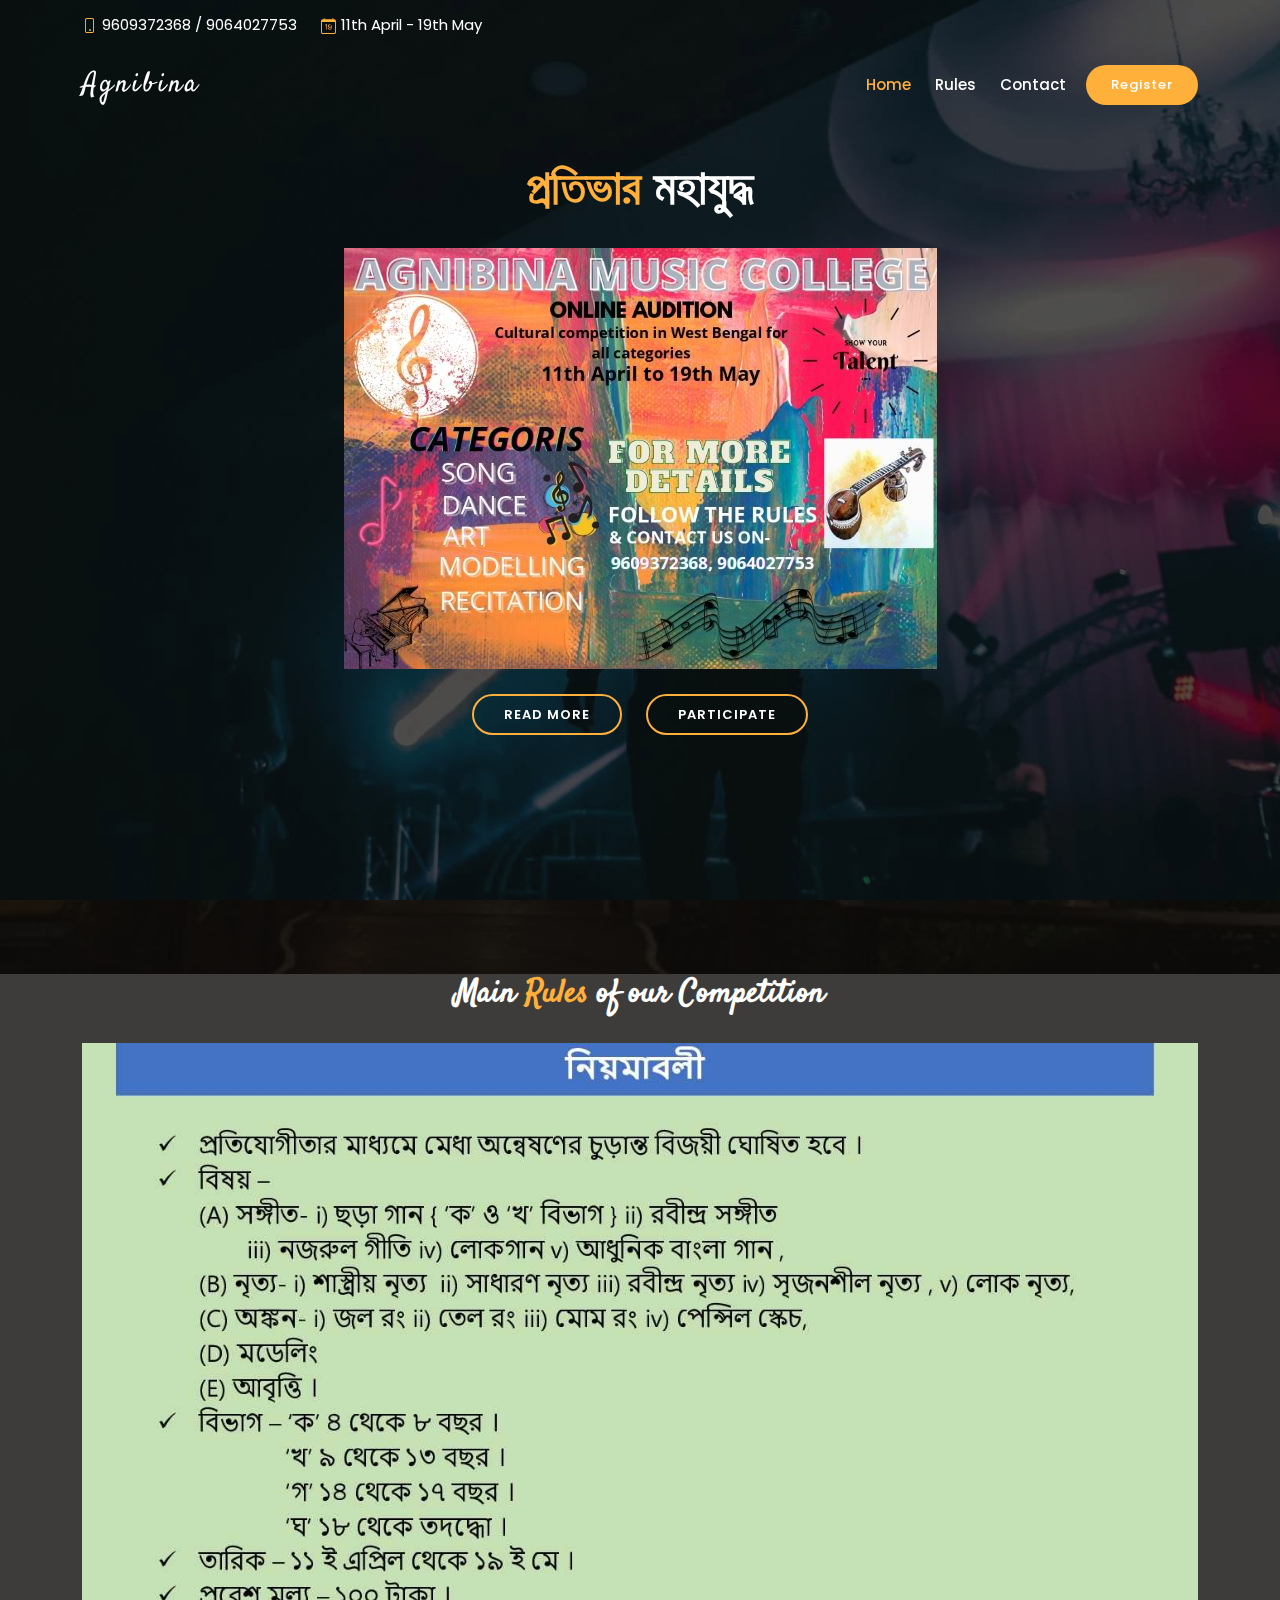
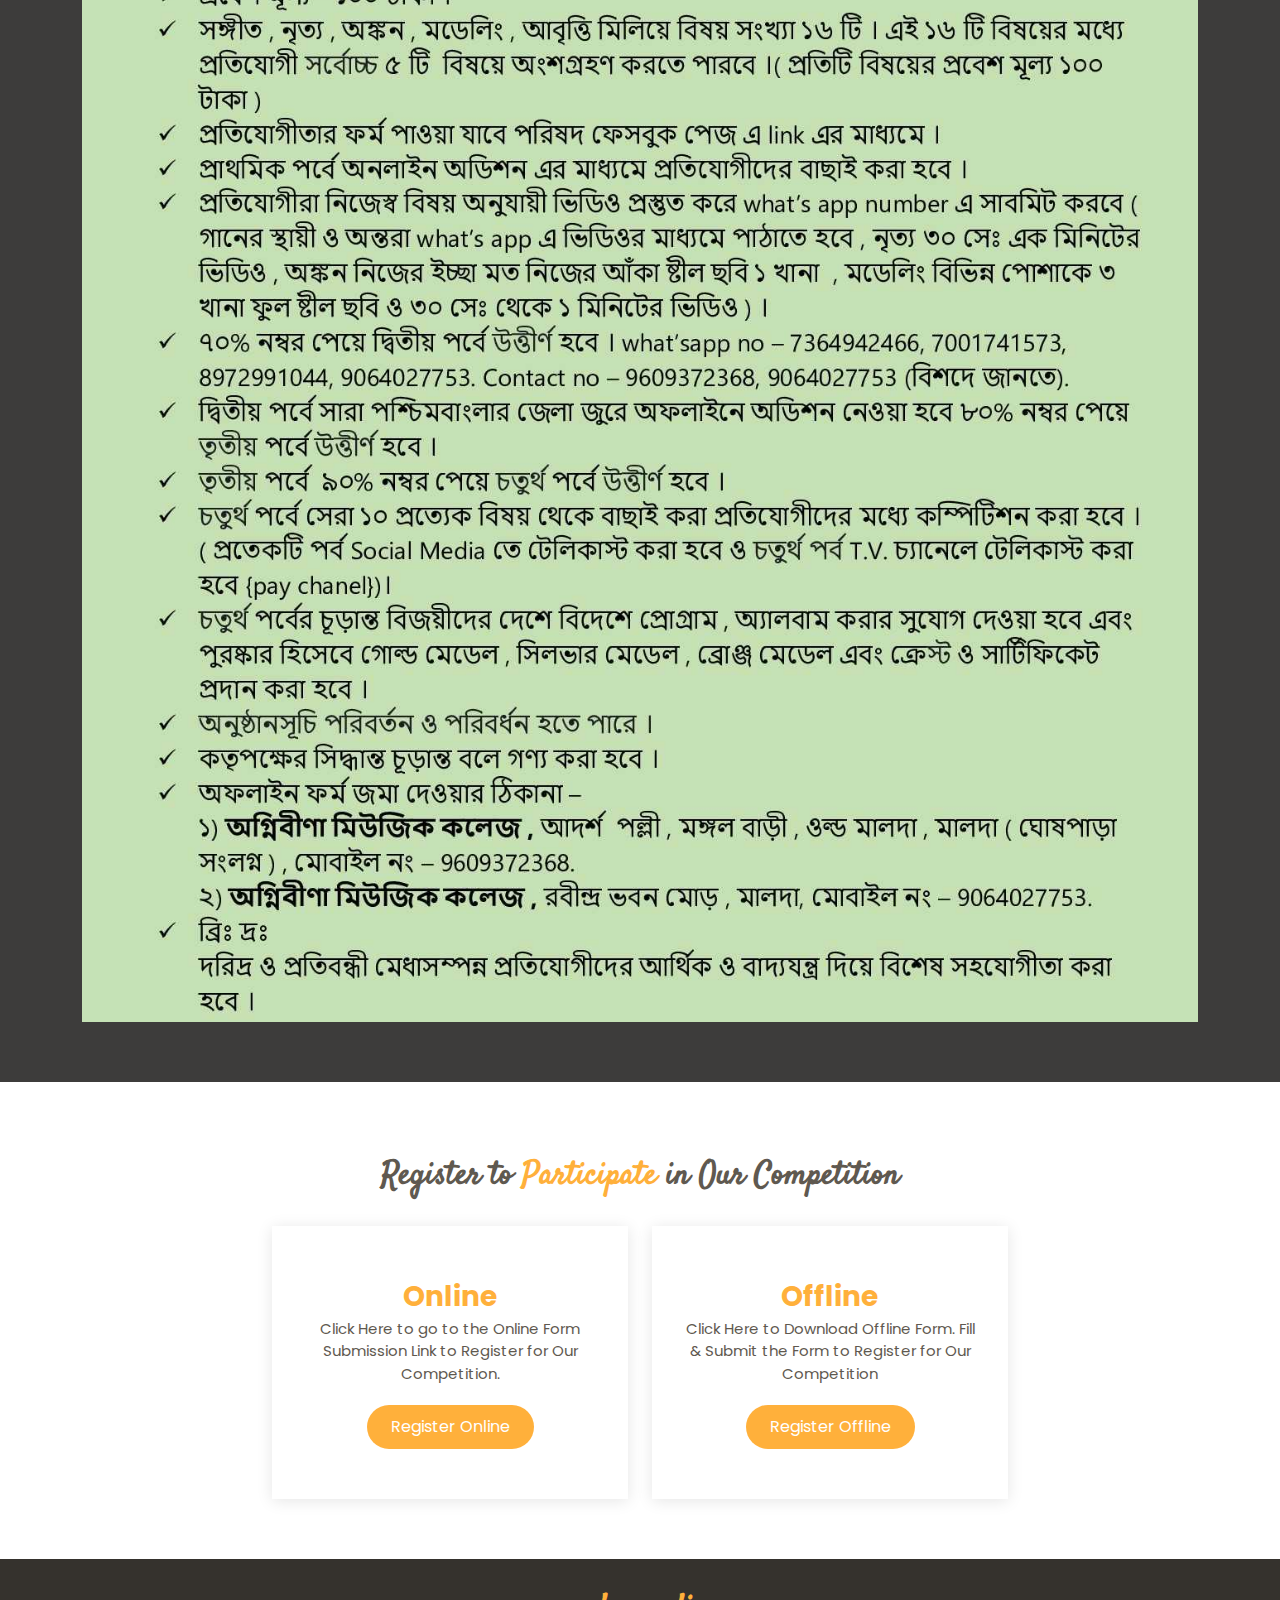
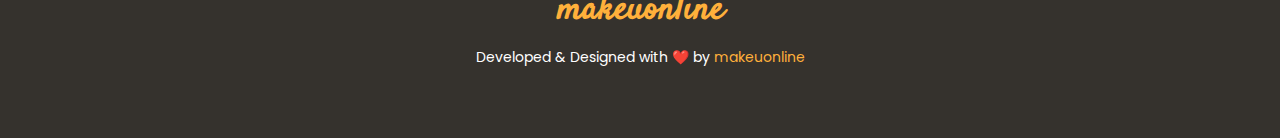
<file: agni-b2d-bina.html>
<!DOCTYPE html>
<html lang="en">

<head>
  <meta charset="utf-8">
  <meta content="width=device-width, initial-scale=1.0" name="viewport">

  <!-- Primary Meta Tags -->
  <title>Agnibina - Makeuonline</title>
  <meta name="title" content="Agnibina - Makeuonline">
  <meta name="description" content="With Makeuonline you can build your own customized website exactly as you wish">

  <!-- Open Graph / Facebook -->
  <meta property="og:type" content="website">
  <meta property="og:url" content="https://makeuonline.ml/agnibina.html">
  <meta property="og:title" content="Agnibina - Makeuonline">
  <meta property="og:description"
    content="With Makeuonline you can build your own customized website exactly as you wish">
  <meta property="og:image" content="https://makeuonline.ml/img/makeuonline.png">

  <!-- Twitter -->
  <meta property="twitter:card" content="summary_large_image">
  <meta property="twitter:url" content="https://makeuonline.ml/agnibina.html">
  <meta property="twitter:title" content="Agnibina - Makeuonline">
  <meta property="twitter:description"
    content="With Makeuonline you can build your own customized website exactly as you wish">
  <meta property="twitter:image" content="https://makeuonline.ml/img/makeuonline.png">

  <!-- Favicons -->
  <link href="img/makeuonline_globe.png" rel="icon">
  <link href="img/makeuonline_globe.png" rel="apple-touch-icon">

  <!-- Google Fonts -->
  <link
    href="https://fonts.googleapis.com/css?family=Poppins:300,300i,400,400i,600,600i,700,700i|Satisfy|Comic+Neue:300,300i,400,400i,700,700i"
    rel="stylesheet">

  <!-- Vendor CSS Files -->
  <link href="assets/vendor/animate.css/animate.min.css" rel="stylesheet">
  <link href="assets/vendor/bootstrap/css/bootstrap.min.css" rel="stylesheet">
  <link href="assets/vendor/bootstrap-icons/bootstrap-icons.css" rel="stylesheet">
  <link href="assets/vendor/boxicons/css/boxicons.min.css" rel="stylesheet">
  <link href="assets/vendor/glightbox/css/glightbox.min.css" rel="stylesheet">
  <link href="assets/vendor/swiper/swiper-bundle.min.css" rel="stylesheet">

  <!-- Template Main CSS File -->
  <link href="assets/css/style.css" rel="stylesheet">

</head>

<body>

  <!-- ======= Top Bar ======= -->
  <section id="topbar" class="d-flex align-items-center fixed-top topbar-transparent">
    <div class="container-fluid container-xl d-flex align-items-center justify-content-center justify-content-lg-start">
      <a href="tel:+91 96093 72368">
        <i class="bi bi-phone d-flex align-items-center"><span>9609372368 / 9064027753 </span></i>
      </a>

      <i class="bi bi-calendar-date ms-4 d-none d-lg-flex align-items-center"><span>11th April - 19th May</span></i>
    </div>
  </section>

  <!-- ======= Header ======= -->
  <header id="header" class="fixed-top d-flex align-items-center header-transparent">
    <div class="container-fluid container-xl d-flex align-items-center justify-content-between">

      <div class="logo me-auto">
        <h1><a href="index.html">Agnibina</a></h1>
        <!-- Uncomment below if you prefer to use an image logo -->
        <!-- <a href="index.html"><img src="assets/img/logo.png" alt="" class="img-fluid"></a>-->
      </div>

      <nav id="navbar" class="navbar order-last order-lg-0">
        <ul>
          <li><a class="nav-link scrollto active" href="#hero">Home</a></li>
          <li><a class="nav-link scrollto" href="#rule">Rules</a></li>
          <li><a class="nav-link scrollto" href="tel:+91 90640 27753">Contact</a></li>
        </ul>
        <i class="bi bi-list mobile-nav-toggle"></i>
      </nav><!-- .navbar -->

      <a href="#register" class="book-a-table-btn scrollto">Register</a>

    </div>
  </header><!-- End Header -->

  <!-- ======= Hero Section ======= -->
  <section id="hero">
    <div class="hero-container">
      <div id="heroCarousel" data-bs-interval="5000" class="carousel slide carousel-fade" data-bs-ride="carousel">

        <div class="carousel-inner" role="listbox">
          <!-- Slide 1 -->
          <div class="carousel-item active">
            <div class="carousel-container">
              <div class="carousel-content">
                <h2 class="animate__animated animate__fadeInDown"> <span>প্রতিভার </span>মহাযুদ্ধ </h2>
                <img class="animate__animated animate__fadeInUp" src="assets/img/card.jpg" alt="Card">
                <div>
                  <a href="#rule" class="btn-menu animate__animated animate__fadeInUp scrollto">Read More</a>
                  <a href="#register" class="btn-book animate__animated animate__fadeInUp scrollto">
                    Participate</a>
                </div>
              </div>
            </div>
          </div>
        </div>

      </div>
    </div>
  </section><!-- End Hero -->

  <main id="main">

    <!-- ======= Events Section ======= -->
    <section id="rule" class="events">
      <div class="container">

        <div class="section-title">
          <h2>Main <span>Rules</span> of our Competition</h2>
        </div>
        <div class="section-img">
          <img src="assets/img/rules.jpg" class="img-fluid" alt="">
        </div>
      </div>
    </section><!-- End Events Section -->

    <!-- ======= Whu Us Section ======= -->
    <section id="why-us" class="why-us">
      <div id="register" class="container">

        <div class="section-title">
          <h2>Register to <span>Participate</span> in Our Competition</h2>
        </div>

        <div class="row register">

          <div class="col-lg-4">
            <div class="box">
              <span class="text-center">Online</span>
              <p class="text-center">
                Click Here to go to the Online Form Submission Link to Register for Our Competition.
              </p>
              <div class="text-center">
                <a target="_blank" rel="noopener noreferrer" href="https://forms.gle/kyWUwnFvDvjSSSjE9">
                  <button>Register Online</button>
                </a>
              </div>
            </div>
          </div>

          <div class="col-lg-4 mt-4 mt-lg-0">
            <div class="box">
              <span class="text-center">Offline</span>
              <p class="text-center">Click Here to Download Offline Form. Fill & Submit the Form to Register for Our
                Competition</p>
              <div class="text-center"> <a href="assets/প্রতিভার মহাযুদ্ধ form - Agnibina.pdf">
                  <button>Register Offline</button>
                </a></div>
            </div>

          </div>

        </div>
    </section><!-- End Whu Us Section -->

    <!-- ======= Footer ======= -->
    <footer id="footer">
      <div class="container">
        <h3><a href="https://makeuonline.ml">makeuonline</a></h3>
        <p>Developed & Designed with ❤️ by <a href="https://makeuonline.ml">makeuonline</a>
        </p>
      </div>
    </footer><!-- End Footer -->

    <a href="#" class="back-to-top d-flex align-items-center justify-content-center"><i
        class="bi bi-arrow-up-short"></i></a>

    <!-- Vendor JS Files -->
    <script src="assets/vendor/bootstrap/js/bootstrap.bundle.min.js"></script>
    <script src="assets/vendor/glightbox/js/glightbox.min.js"></script>
    <script src="assets/vendor/isotope-layout/isotope.pkgd.min.js"></script>
    <script src="assets/vendor/php-email-form/validate.js"></script>
    <script src="assets/vendor/swiper/swiper-bundle.min.js"></script>

    <!-- Template Main JS File -->
    <script src="assets/js/main.js"></script>

</body>

</html>
</file>
<file: assets/css/style.css>
/**
* Template Name: Delicious - v4.1.0
* Template URL: https://bootstrapmade.com/delicious-free-restaurant-bootstrap-theme/
* Author: BootstrapMade.com
* License: https://bootstrapmade.com/license/
*/

/*--------------------------------------------------------------
# General
--------------------------------------------------------------*/
body {
  font-family: 'Poppins', sans-serif;
  color: #444444;
}

a {
  text-decoration: none;
  color: #ffb03b;
}

a:hover {
  color: #ffc56e;
  text-decoration: none;
}

h1,
h2,
h3,
h4,
h5,
h6 {
  font-family: 'Satisfy', sans-serif;
}

/*--------------------------------------------------------------
# Back to top button
--------------------------------------------------------------*/
.back-to-top {
  position: fixed;
  visibility: hidden;
  opacity: 0;
  right: 15px;
  bottom: 15px;
  z-index: 996;
  background: #ffb03b;
  width: 40px;
  height: 40px;
  border-radius: 50px;
  transition: all 0.4s;
}

.back-to-top i {
  font-size: 28px;
  color: #fff;
  line-height: 0;
}

.back-to-top:hover {
  background: #ffc064;
  color: #fff;
}

.back-to-top.active {
  visibility: visible;
  opacity: 1;
}

/*--------------------------------------------------------------
# Top Bar
--------------------------------------------------------------*/
#topbar {
  padding: 0;
  font-size: 15px;
  height: 50px;
  transition: all 0.5s;
  background: rgba(26, 24, 22, 0.8);
  z-index: 996;
  color: rgba(255, 255, 255, 0.7);
}

#topbar.topbar-transparent {
  background: transparent;
}

#topbar.topbar-scrolled {
  top: -50px;
}

#topbar i {
  color: #ffb03b;
  line-height: 0;
}

#topbar i span {
  color: #fff;
  font-style: normal;
  padding-left: 5px;
}

/*--------------------------------------------------------------
# Header
--------------------------------------------------------------*/
#header {
  top: 50px;
  height: 70px;
  z-index: 997;
  transition: all 0.5s;
  padding: 10px 0;
  background: rgba(26, 24, 22, 0.85);
}

#header.header-transparent {
  background: transparent;
}

#header.header-scrolled {
  top: 0;
  background: rgba(26, 24, 22, 0.85);
}

#header .logo h1 {
  font-size: 28px;
  margin: 0;
  line-height: 1;
  font-weight: 400;
  letter-spacing: 3px;
}

#header .logo h1 a,
#header .logo h1 a:hover {
  color: #fff;
  text-decoration: none;
}

#header .logo img {
  padding: 0;
  margin: 0;
  max-height: 40px;
}

/*--------------------------------------------------------------
# Book a table button Menu
--------------------------------------------------------------*/
.book-a-table-btn {
  background: #ffb03b;
  color: #fff;
  border-radius: 50px;
  margin: 0 0 0 20px;
  padding: 10px 25px;
  font-size: 13px;
  font-weight: 500;
  letter-spacing: 1px;
  transition: 0.3s;
  white-space: nowrap;
}

.book-a-table-btn:hover {
  background: #ffa012;
  color: #fff;
}

@media (max-width: 992px) {
  .book-a-table-btn {
    margin: 0 15px 0 0;
    padding: 8px 20px;
    letter-spacing: 1px;
  }
}

/*--------------------------------------------------------------
# Navigation Menu
--------------------------------------------------------------*/
/**
* Desktop Navigation 
*/
.navbar {
  padding: 0;
}

.navbar ul {
  margin: 0;
  padding: 0;
  display: flex;
  list-style: none;
  align-items: center;
}

.navbar li {
  position: relative;
}

.navbar a {
  display: flex;
  align-items: center;
  justify-content: space-between;
  padding: 10px 0 10px 24px;
  font-size: 15px;
  font-weight: 500;
  color: white;
  white-space: nowrap;
  transition: 0.3s;
}

.navbar a i {
  font-size: 12px;
  line-height: 0;
  margin-left: 5px;
}

.navbar a:hover,
.navbar .active,
.navbar li:hover > a {
  color: #ffb03b;
}

.navbar .dropdown ul {
  display: block;
  position: absolute;
  left: 24px;
  top: calc(100% + 30px);
  margin: 0;
  padding: 10px 0;
  z-index: 99;
  opacity: 0;
  visibility: hidden;
  background: #fff;
  box-shadow: 0px 0px 30px rgba(127, 137, 161, 0.25);
  transition: 0.3s;
  border-radius: 4px;
}

.navbar .dropdown ul li {
  min-width: 200px;
}

.navbar .dropdown ul a {
  padding: 10px 20px;
  font-size: 14px;
  font-weight: 400;
  color: #433f39;
}

.navbar .dropdown ul a i {
  font-size: 12px;
}

.navbar .dropdown ul a:hover,
.navbar .dropdown ul .active:hover,
.navbar .dropdown ul li:hover > a {
  color: #ffb03b;
}

.navbar .dropdown:hover > ul {
  opacity: 1;
  top: 100%;
  visibility: visible;
}

.navbar .dropdown .dropdown ul {
  top: 0;
  left: calc(100% - 30px);
  visibility: hidden;
}

.navbar .dropdown .dropdown:hover > ul {
  opacity: 1;
  top: 0;
  left: 100%;
  visibility: visible;
}

@media (max-width: 1366px) {
  .navbar .dropdown .dropdown ul {
    left: -90%;
  }
  .navbar .dropdown .dropdown:hover > ul {
    left: -100%;
  }
}

/**
* Mobile Navigation 
*/
.mobile-nav-toggle {
  color: #fff;
  font-size: 28px;
  cursor: pointer;
  display: none;
  line-height: 0;
  transition: 0.5s;
}

@media (max-width: 991px) {
  .mobile-nav-toggle {
    display: block;
  }
  .navbar ul {
    display: none;
  }
}

.navbar-mobile {
  position: fixed;
  overflow: hidden;
  top: 0;
  right: 0;
  left: 0;
  bottom: 0;
  background: rgba(39, 37, 34, 0.9);
  transition: 0.3s;
  z-index: 0;
}

.navbar-mobile .mobile-nav-toggle {
  position: absolute;
  top: 15px;
  right: 15px;
}

.navbar-mobile ul {
  display: block;
  position: absolute;
  top: 55px;
  right: 15px;
  bottom: 15px;
  left: 15px;
  padding: 10px 0;
  border-radius: 8px;
  background-color: #fff;
  overflow-y: auto;
  transition: 0.3s;
}

.navbar-mobile a {
  padding: 10px 20px;
  font-size: 15px;
  color: #433f39;
}

.navbar-mobile a:hover,
.navbar-mobile .active,
.navbar-mobile li:hover > a {
  color: #ffb03b;
}

.navbar-mobile .getstarted {
  margin: 15px;
}

.navbar-mobile .dropdown ul {
  position: static;
  display: none;
  margin: 10px 20px;
  padding: 10px 0;
  z-index: 99;
  opacity: 1;
  visibility: visible;
  background: #fff;
  box-shadow: 0px 0px 30px rgba(127, 137, 161, 0.25);
}

.navbar-mobile .dropdown ul li {
  min-width: 200px;
}

.navbar-mobile .dropdown ul a {
  padding: 10px 20px;
}

.navbar-mobile .dropdown ul a i {
  font-size: 12px;
}

.navbar-mobile .dropdown ul a:hover,
.navbar-mobile .dropdown ul .active:hover,
.navbar-mobile .dropdown ul li:hover > a {
  color: #ffb03b;
}

.navbar-mobile .dropdown > .dropdown-active {
  display: block;
}

/*--------------------------------------------------------------
# Hero Section
--------------------------------------------------------------*/
#hero {
  width: 100%;
  height: 100vh;
  background-color: rgba(39, 37, 34, 0.8);
  overflow: hidden;
  padding: 0;
}

#hero .carousel-item {
  width: 100%;
  height: 100vh;
  background-size: cover;
  background-position: center;
  background-repeat: no-repeat;
}

#hero .carousel-item::before {
  content: '';
  background-color: rgba(12, 11, 10, 0.5);
  position: absolute;
  top: 0;
  right: 0;
  left: 0;
  bottom: 0;
}

#hero .carousel-container {
  display: flex;
  justify-content: center;
  align-items: center;
  position: absolute;
  bottom: 0;
  top: 0;
  left: 0;
  right: 0;
}

#hero .carousel-content {
  text-align: center;
}

#hero h2 {
  color: #fff;
  margin-bottom: 30px;
  font-size: 48px;
  font-weight: 700;
}

#hero h2 span {
  color: #ffb03b;
}

#hero p {
  width: 80%;
  -webkit-animation-delay: 0.4s;
  animation-delay: 0.4s;
  margin: 0 auto 30px auto;
  color: #fff;
}

#hero .carousel-inner .carousel-item {
  transition-property: opacity;
  background-position: center top;
}

#hero .carousel-inner .carousel-item,
#hero .carousel-inner .active.carousel-item-start,
#hero .carousel-inner .active.carousel-item-end {
  opacity: 0;
}

#hero .carousel-inner .active,
#hero .carousel-inner .carousel-item-next.carousel-item-start,
#hero .carousel-inner .carousel-item-prev.carousel-item-end {
  opacity: 1;
  transition: 0.5s;
}

#hero .carousel-inner .carousel-item-next,
#hero .carousel-inner .carousel-item-prev,
#hero .carousel-inner .active.carousel-item-start,
#hero .carousel-inner .active.carousel-item-end {
  left: 0;
  transform: translate3d(0, 0, 0);
}

#hero .carousel-control-next-icon,
#hero .carousel-control-prev-icon {
  background: none;
  font-size: 30px;
  line-height: 0;
  width: auto;
  height: auto;
  background: rgba(255, 255, 255, 0.2);
  border-radius: 50px;
  transition: 0.3s;
  color: rgba(255, 255, 255, 0.5);
  width: 54px;
  height: 54px;
  display: flex;
  align-items: center;
  justify-content: center;
}

#hero .carousel-control-next-icon:hover,
#hero .carousel-control-prev-icon:hover {
  background: rgba(255, 255, 255, 0.3);
  color: rgba(255, 255, 255, 0.8);
}

#hero .carousel-indicators li {
  cursor: pointer;
}

#hero .btn-menu,
#hero .btn-book {
  font-weight: 600;
  font-size: 13px;
  letter-spacing: 1px;
  text-transform: uppercase;
  display: inline-block;
  padding: 12px 30px;
  border-radius: 50px;
  transition: 0.5s;
  line-height: 1;
  margin: 0 10px;
  -webkit-animation-delay: 0.8s;
  animation-delay: 0.8s;
  color: #fff;
  border: 2px solid #ffb03b;
}

#hero .btn-menu:hover,
#hero .btn-book:hover {
  background: #ffb03b;
  color: #fff;
}

@media (max-width: 768px) {
  #hero h2 {
    font-size: 28px;
  }
}

@media (min-width: 1024px) {
  #hero p {
    width: 50%;
  }
  #hero .carousel-control-prev,
  #hero .carousel-control-next {
    width: 5%;
  }
}

/*--------------------------------------------------------------
# Sections General
--------------------------------------------------------------*/
section {
  padding: 60px 0;
}

.section-bg {
  background-color: white;
}

.section-title {
  text-align: center;
  padding-bottom: 30px;
}

.section-title h2 {
  margin: 15px 0 0 0;
  font-size: 32px;
  font-weight: 700;
  color: #5f5950;
}

.section-title h2 span {
  color: #ffb03b;
}

.section-title p {
  margin: 15px auto 0 auto;
  font-weight: 300;
}

@media (min-width: 1024px) {
  .section-title p {
    width: 50%;
  }
}

/*--------------------------------------------------------------
# Breadcrumbs
--------------------------------------------------------------*/
.breadcrumbs {
  padding: 20px 0;
  background-color: #f2f1ef;
  min-height: 40px;
  margin-top: 120px;
}

@media (max-width: 992px) {
  .breadcrumbs {
    margin-top: 70px;
  }
}

.breadcrumbs h2 {
  font-size: 24px;
  font-weight: 300;
  margin: 0;
}

@media (max-width: 992px) {
  .breadcrumbs h2 {
    margin: 0 0 10px 0;
  }
}

.breadcrumbs ol {
  display: flex;
  flex-wrap: wrap;
  list-style: none;
  padding: 0;
  margin: 0;
  font-size: 14px;
}

.breadcrumbs ol li + li {
  padding-left: 10px;
}

.breadcrumbs ol li + li::before {
  display: inline-block;
  padding-right: 10px;
  color: #6c757d;
  content: '/';
}

@media (max-width: 768px) {
  .breadcrumbs .d-flex {
    display: block !important;
  }
  .breadcrumbs ol {
    display: block;
  }
  .breadcrumbs ol li {
    display: inline-block;
  }
}

/*--------------------------------------------------------------
# About
--------------------------------------------------------------*/
.about {
  background: #fffaf3;
}

.about .content {
  padding: 0 80px;
}

.about .content h3 {
  font-weight: 400;
  font-size: 34px;
  color: #5f5950;
}

.about .content h4 {
  font-size: 20px;
  font-weight: 700;
  margin-top: 5px;
}

.about .content p {
  font-size: 15px;
  color: #848484;
}

.about .content ul {
  list-style: none;
  padding: 0;
}

.about .content ul li + li {
  margin-top: 15px;
}

.about .content ul li {
  position: relative;
  padding-left: 26px;
}

.about .content ul i {
  font-size: 20px;
  color: #ffb03b;
  position: absolute;
  left: 0;
  top: 2px;
}

.about .content p:last-child {
  margin-bottom: 0;
}

.about .video-box {
  background-size: cover;
  background-repeat: no-repeat;
  background-position: center center;
  min-height: 400px;
  position: relative;
}

.about .play-btn {
  width: 94px;
  height: 94px;
  background: radial-gradient(#ffb03b 50%, rgba(255, 176, 59, 0.4) 52%);
  border-radius: 50%;
  display: block;
  position: absolute;
  left: calc(50% - 47px);
  top: calc(50% - 47px);
  overflow: hidden;
}

.about .play-btn::after {
  content: '';
  position: absolute;
  left: 50%;
  top: 50%;
  transform: translateX(-40%) translateY(-50%);
  width: 0;
  height: 0;
  border-top: 10px solid transparent;
  border-bottom: 10px solid transparent;
  border-left: 15px solid #fff;
  z-index: 100;
  transition: all 400ms cubic-bezier(0.55, 0.055, 0.675, 0.19);
}

.about .play-btn::before {
  content: '';
  position: absolute;
  width: 120px;
  height: 120px;
  -webkit-animation-delay: 0s;
  animation-delay: 0s;
  -webkit-animation: pulsate-btn 2s;
  animation: pulsate-btn 2s;
  -webkit-animation-direction: forwards;
  animation-direction: forwards;
  -webkit-animation-iteration-count: infinite;
  animation-iteration-count: infinite;
  -webkit-animation-timing-function: steps;
  animation-timing-function: steps;
  opacity: 1;
  border-radius: 50%;
  border: 5px solid rgba(255, 176, 59, 0.7);
  top: -15%;
  left: -15%;
  background: rgba(198, 16, 0, 0);
}

.about .play-btn:hover::after {
  border-left: 15px solid #ffb03b;
  transform: scale(20);
}

.about .play-btn:hover::before {
  content: '';
  position: absolute;
  left: 50%;
  top: 50%;
  transform: translateX(-40%) translateY(-50%);
  width: 0;
  height: 0;
  border: none;
  border-top: 10px solid transparent;
  border-bottom: 10px solid transparent;
  border-left: 15px solid #fff;
  z-index: 200;
  -webkit-animation: none;
  animation: none;
  border-radius: 0;
}

@media (max-width: 1024px) {
  .about .content,
  .about .accordion-list {
    padding-left: 0;
    padding-right: 0;
  }
}

@media (max-width: 992px) {
  .about .content {
    padding-top: 30px;
  }
  .about .accordion-list {
    padding-bottom: 30px;
  }
}

@-webkit-keyframes pulsate-btn {
  0% {
    transform: scale(0.6, 0.6);
    opacity: 1;
  }
  100% {
    transform: scale(1, 1);
    opacity: 0;
  }
}

@keyframes pulsate-btn {
  0% {
    transform: scale(0.6, 0.6);
    opacity: 1;
  }
  100% {
    transform: scale(1, 1);
    opacity: 0;
  }
}

/*--------------------------------------------------------------
# Whu Us
--------------------------------------------------------------*/
.why-us .box {
  padding: 50px 30px;
  box-shadow: 0px 2px 15px rgba(0, 0, 0, 0.1);
  transition: all ease-in-out 0.3s;
  height: 100%;
}

.why-us .box span {
  display: block;
  font-size: 28px;
  font-weight: 700;
  color: #ffb03b;
}

.why-us .box h4 {
  font-size: 24px;
  font-weight: 600;
  padding: 0;
  margin: 20px 0;
  color: #6c665c;
}

.why-us .box p {
  color: #5f5950;
  font-size: 15px;
  margin: 0;
  padding: 0;
  margin-bottom: 20px;
}

.why-us .box:hover {
  background: #ffb03b;
  padding: 30px 30px 70px 30px;
  box-shadow: 10px 15px 30px rgba(0, 0, 0, 0.18);
}

.why-us .box:hover span,
.why-us .box:hover h4,
.why-us .box:hover p {
  color: #fff;
}

/*--------------------------------------------------------------
# Menu Section
--------------------------------------------------------------*/
.menu #menu-flters {
  padding: 0;
  margin: 0 auto 0 auto;
  list-style: none;
  text-align: center;
  border-radius: 50px;
}

.menu #menu-flters li {
  cursor: pointer;
  display: inline-block;
  padding: 8px 16px 10px 16px;
  font-size: 14px;
  font-weight: 500;
  line-height: 1;
  color: #444444;
  margin: 0 3px 10px 3px;
  transition: all ease-in-out 0.3s;
  background: #fff;
  border: 2px solid #ffb03b;
  border-radius: 50px;
}

.menu #menu-flters li:hover,
.menu #menu-flters li.filter-active {
  color: #fff;
  background: #ffb03b;
}

.menu #menu-flters li:last-child {
  margin-right: 0;
}

.menu .menu-content {
  margin-top: 30px;
  overflow: hidden;
  display: flex;
  justify-content: space-between;
  position: relative;
}

.menu .menu-content::after {
  content: '......................................................................'
    '....................................................................'
    '....................................................................';
  position: absolute;
  left: 20px;
  right: 0;
  top: -4px;
  z-index: 1;
  color: #dad8d4;
  font-family: Arial, 'Helvetica Neue', Helvetica, sans-serif;
}

.menu .menu-content a {
  padding-right: 10px;
  background: #fff;
  position: relative;
  z-index: 3;
  font-weight: 700;
  color: #ff9b08;
}

.menu .menu-content span {
  background: #fff;
  position: relative;
  z-index: 3;
  padding: 0 10px;
  font-weight: 600;
}

.menu .menu-ingredients {
  font-style: italic;
  font-size: 14px;
  font-family: 'Comic Neue', sans-serif;
  color: #948c81;
}

/*--------------------------------------------------------------
# Specials
--------------------------------------------------------------*/
.specials {
  overflow: hidden;
}

.specials .nav-tabs {
  border: 0;
}

.specials .nav-link {
  border: 0;
  padding: 12px 15px 12px 0;
  transition: 0.3s;
  color: #433f39;
  border-radius: 0;
  border-right: 2px solid #e8e7e4;
  font-weight: 600;
  font-size: 15px;
}

.specials .nav-link:hover {
  color: #ffb03b;
}

.specials .nav-link.active {
  color: #ffb03b;
  border-color: #ffb03b;
}

.specials .tab-pane.active {
  -webkit-animation: fadeIn 0.5s ease-out;
  animation: fadeIn 0.5s ease-out;
}

.specials .details h3 {
  font-size: 26px;
  font-weight: 600;
  margin-bottom: 20px;
  color: #433f39;
}

.specials .details p {
  color: #777777;
}

.specials .details p:last-child {
  margin-bottom: 0;
}

@media (max-width: 992px) {
  .specials .nav-link {
    border: 0;
    padding: 15px;
  }
  .specials .nav-link.active {
    color: #fff;
    background: #ffb03b;
  }
}

/*--------------------------------------------------------------
# Events
--------------------------------------------------------------*/
.events {
  background: url(../img/events-bg.jpg) center center no-repeat;
  background-size: cover;
  position: relative;
}

.events::before {
  content: '';
  background-color: rgba(12, 11, 10, 0.8);
  position: absolute;
  top: 0;
  right: 0;
  left: 0;
  bottom: 0;
}

.events .section-title h2 {
  color: #fff;
}

.events .container {
  position: relative;
}

@media (min-width: 1024px) {
  .events {
    background-attachment: fixed;
  }
}

.events .events-carousel {
  background: rgba(255, 255, 255, 0.08);
  padding: 30px;
}

.events .event-item {
  color: #fff;
}

.events .event-item h3 {
  font-weight: 600;
  font-size: 26px;
  color: #ffb03b;
}

.events .event-item .price {
  font-size: 26px;
  font-family: 'Poppins', sans-serif;
  font-weight: 700;
  margin-bottom: 15px;
}

.events .event-item .price span {
  border-bottom: 2px solid #ffb03b;
}

.events .event-item ul {
  list-style: none;
  padding: 0;
}

.events .event-item ul li {
  padding-bottom: 10px;
}

.events .event-item ul i {
  font-size: 20px;
  padding-right: 4px;
  color: #ffb03b;
}

.events .event-item p:last-child {
  margin-bottom: 0;
}

.events .swiper-pagination {
  margin-top: 20px;
  position: relative;
}

.events .swiper-pagination .swiper-pagination-bullet {
  width: 12px;
  height: 12px;
  background-color: rgba(255, 255, 255, 0.5);
  opacity: 1;
}

.events .swiper-pagination .swiper-pagination-bullet-active {
  background-color: #ffb03b;
}

/*--------------------------------------------------------------
# Book A Table
--------------------------------------------------------------*/
.book-a-table .php-email-form {
  width: 100%;
  box-shadow: 0 0 24px 0 rgba(0, 0, 0, 0.12);
  padding: 30px;
  background: #fff;
}

.book-a-table .php-email-form .form-group {
  padding-bottom: 8px;
}

.book-a-table .php-email-form .validate {
  display: none;
  color: red;
  margin: 0 0 15px 0;
  font-weight: 400;
  font-size: 13px;
}

.book-a-table .php-email-form .error-message {
  display: none;
  color: #fff;
  background: #ed3c0d;
  text-align: left;
  padding: 15px;
  font-weight: 600;
}

.book-a-table .php-email-form .error-message br + br {
  margin-top: 25px;
}

.book-a-table .php-email-form .sent-message {
  display: none;
  color: #fff;
  background: #18d26e;
  text-align: center;
  padding: 15px;
  font-weight: 600;
}

.book-a-table .php-email-form .loading {
  display: none;
  background: #fff;
  text-align: center;
  padding: 15px;
}

.book-a-table .php-email-form .loading:before {
  content: '';
  display: inline-block;
  border-radius: 50%;
  width: 24px;
  height: 24px;
  margin: 0 10px -6px 0;
  border: 3px solid #18d26e;
  border-top-color: #eee;
  -webkit-animation: animate-loading 1s linear infinite;
  animation: animate-loading 1s linear infinite;
}

.book-a-table .php-email-form input,
.book-a-table .php-email-form textarea {
  border-radius: 0;
  box-shadow: none;
  font-size: 14px;
}

.book-a-table .php-email-form input {
  height: 44px;
}

.book-a-table .php-email-form textarea {
  padding: 10px 12px;
}

.book-a-table .php-email-form button[type='submit'] {
  background: #ffb03b;
  border: 0;
  padding: 10px 24px;
  color: #fff;
  transition: 0.4s;
  border-radius: 50px;
}

.book-a-table .php-email-form button[type='submit']:hover {
  background: #ffa012;
}

/*--------------------------------------------------------------
# Gallery
--------------------------------------------------------------*/
.gallery {
  padding-bottom: 0;
}

.gallery .gallery-item {
  overflow: hidden;
  border-right: 3px solid #fff;
  border-bottom: 3px solid #fff;
}

.gallery .gallery-item img {
  transition: all ease-in-out 0.4s;
}

.gallery .gallery-item:hover img {
  transform: scale(1.1);
}

/*--------------------------------------------------------------
# Chefs
--------------------------------------------------------------*/
.chefs {
  background: url('../img/chefs-bg.jpg') center center no-repeat;
  background-size: cover;
  padding: 60px 0;
  position: relative;
}

.chefs::before {
  content: '';
  position: absolute;
  left: 0;
  right: 0;
  top: 0;
  bottom: 0;
  background: rgba(255, 255, 255, 0.8);
  z-index: 9;
}

.chefs .container {
  position: relative;
  z-index: 10;
}

.chefs .member {
  text-align: center;
  margin-bottom: 80px;
  position: relative;
}

.chefs .member .pic {
  width: 50%;
}

.chefs .member .member-info {
  position: absolute;
  bottom: -80px;
  left: 20px;
  right: 20px;
  background: #fff;
  padding: 20px 0;
  color: #433f39;
  box-shadow: 0px 2px 15px rgba(0, 0, 0, 0.1);
  overflow: hidden;
  transition: max-height 0.5s ease-in-out;
}

.chefs .member h4 {
  font-weight: 500;
  margin-bottom: 10px;
  font-size: 16px;
  color: #6c665c;
  position: relative;
  padding-bottom: 10px;
  font-family: 'Poppins', sans-serif;
}

.chefs .member h4::after {
  content: '';
  position: absolute;
  display: block;
  width: 50px;
  height: 1px;
  background: #ffcf88;
  bottom: 0;
  left: calc(50% - 25px);
}

.chefs .member span {
  font-style: italic;
  display: block;
  font-size: 13px;
}

.chefs .member .social {
  margin-top: 15px;
}

.chefs .member .social a {
  transition: color 0.3s;
  color: #7a7368;
}

.chefs .member .social a:hover {
  color: #ffb03b;
}

.chefs .member .social i {
  font-size: 16px;
  margin: 0 2px;
}

@media (max-width: 992px) {
  .chefs .member {
    margin-bottom: 110px;
  }
}

@media (min-width: 1024px) {
  .chefs {
    background-attachment: fixed;
  }
}

/*--------------------------------------------------------------
# Testimonials
--------------------------------------------------------------*/
.testimonials {
  padding: 80px 0;
  background: url('../img/testimonials-bg.jpg') no-repeat;
  background-position: center center;
  background-size: cover;
  position: relative;
}

.testimonials::before {
  content: '';
  position: absolute;
  left: 0;
  right: 0;
  top: 0;
  bottom: 0;
  background: rgba(12, 11, 10, 0.7);
}

.testimonials .section-header {
  margin-bottom: 40px;
}

.testimonials .testimonial-item {
  text-align: center;
  color: #fff;
}

.testimonials .testimonial-item .testimonial-img {
  width: 100px;
  border-radius: 50%;
  border: 6px solid rgba(255, 255, 255, 0.15);
  margin: 0 auto;
}

.testimonials .testimonial-item h3 {
  font-size: 20px;
  font-weight: bold;
  margin: 10px 0 5px 0;
  color: #fff;
  font-family: 'Poppins', sans-serif;
}

.testimonials .testimonial-item h4 {
  font-size: 14px;
  color: #ddd;
  margin: 0 0 15px 0;
  font-family: 'Comic Neue', sans-serif;
}

.testimonials .testimonial-item .stars {
  color: #ffb03b;
  margin-bottom: 10px;
}

.testimonials .testimonial-item .quote-icon-left,
.testimonials .testimonial-item .quote-icon-right {
  color: rgba(255, 255, 255, 0.4);
  font-size: 26px;
}

.testimonials .testimonial-item .quote-icon-left {
  display: inline-block;
  left: -5px;
  position: relative;
}

.testimonials .testimonial-item .quote-icon-right {
  display: inline-block;
  right: -5px;
  position: relative;
  top: 10px;
}

.testimonials .testimonial-item p {
  font-style: italic;
  margin: 0 auto 15px auto;
  color: #eee;
}

.testimonials .swiper-pagination {
  margin-top: 20px;
  position: relative;
}

.testimonials .swiper-pagination .swiper-pagination-bullet {
  width: 12px;
  height: 12px;
  background-color: rgba(255, 255, 255, 0.5);
  opacity: 1;
}

.testimonials .swiper-pagination .swiper-pagination-bullet-active {
  background-color: #ffb03b;
}

@media (min-width: 992px) {
  .testimonials .testimonial-item p {
    width: 80%;
  }
}

/*--------------------------------------------------------------
# Contact
--------------------------------------------------------------*/
.contact .info-wrap {
  box-shadow: 0px 2px 15px rgba(0, 0, 0, 0.1);
  padding: 30px;
}

.contact .info {
  background: #fff;
}

.contact .info i {
  font-size: 20px;
  color: #ffb03b;
  float: left;
  width: 44px;
  height: 44px;
  background: #fff6e8;
  display: flex;
  justify-content: center;
  align-items: center;
  border-radius: 50px;
  transition: all 0.3s ease-in-out;
}

.contact .info h4 {
  padding: 0 0 0 60px;
  font-size: 18px;
  font-weight: 600;
  margin-bottom: 5px;
  color: #433f39;
  font-family: 'Poppins', sans-serif;
}

.contact .info p {
  padding: 0 0 0 60px;
  margin-bottom: 0;
  font-size: 14px;
  color: #7a7368;
}

.contact .info:hover i {
  background: #ffb03b;
  color: #fff;
}

.contact .php-email-form {
  width: 100%;
  box-shadow: 0 0 24px 0 rgba(0, 0, 0, 0.12);
  padding: 30px;
  background: #fff;
}

.contact .php-email-form .form-group {
  padding-bottom: 8px;
}

.contact .php-email-form .error-message {
  display: none;
  color: #fff;
  background: #ed3c0d;
  text-align: center;
  padding: 15px;
  font-weight: 600;
}

.contact .php-email-form .sent-message {
  display: none;
  color: #fff;
  background: #18d26e;
  text-align: center;
  padding: 15px;
  font-weight: 600;
}

.contact .php-email-form .loading {
  display: none;
  background: #fff;
  text-align: center;
  padding: 15px;
}

.contact .php-email-form .loading:before {
  content: '';
  display: inline-block;
  border-radius: 50%;
  width: 24px;
  height: 24px;
  margin: 0 10px -6px 0;
  border: 3px solid #18d26e;
  border-top-color: #eee;
  -webkit-animation: animate-loading 1s linear infinite;
  animation: animate-loading 1s linear infinite;
}

.contact .php-email-form input,
.contact .php-email-form textarea {
  border-radius: 0;
  box-shadow: none;
  font-size: 14px;
}

.contact .php-email-form input {
  height: 44px;
}

.contact .php-email-form textarea {
  padding: 10px 12px;
}

.contact .php-email-form button[type='submit'] {
  background: #ffb03b;
  border: 0;
  padding: 10px 24px;
  color: #fff;
  transition: 0.4s;
  border-radius: 50px;
}

.contact .php-email-form button[type='submit']:hover {
  background: #ffa012;
}

@-webkit-keyframes animate-loading {
  0% {
    transform: rotate(0deg);
  }
  100% {
    transform: rotate(360deg);
  }
}

@keyframes animate-loading {
  0% {
    transform: rotate(0deg);
  }
  100% {
    transform: rotate(360deg);
  }
}

/*--------------------------------------------------------------
# Footer
--------------------------------------------------------------*/
#footer {
  background: #35322d;
  color: #fff;
  font-size: 14px;
  text-align: center;
  padding: 30px 0;
}

#footer h3 {
  font-size: 36px;
  font-weight: 700;
  color: #ffb03b;
  position: relative;
  padding: 0;
  margin: 0 0 15px 0;
}

#footer p {
  font-size: 15;
  padding: 0;
  margin: 0 0 40px 0;
}

#footer .social-links {
  margin: 0 0 10px 0;
}

#footer .social-links a {
  font-size: 18px;
  display: inline-block;
  background: #46423b;
  color: #fff;
  line-height: 1;
  padding: 8px 0;
  margin-right: 4px;
  border-radius: 50%;
  text-align: center;
  width: 36px;
  height: 36px;
  transition: 0.3s;
}

#footer .social-links a:hover {
  background: #ffb03b;
}

#footer .copyright {
  margin: 0 0 5px 0;
}

#footer .credits {
  font-size: 13px;
}

.events .section-img {
  display: grid;
  place-items: center;
}

.register {
  display: flex;
  align-items: center;
  justify-content: center;
}
#hero {
  background: url(../img/hero-bg.jpg) center center no-repeat;
  background-size: cover;
  position: relative;
}

#hero::before {
  content: '';
  background-color: rgba(12, 11, 10, 0.4);
  position: absolute;
  top: 0;
  right: 0;
  left: 0;
  bottom: 0;
}

#hero h2,
#hero img {
  margin-bottom: 25px;
}

@media (max-width: 992px) {
  #hero img {
    width: 75vw;
  }
}
.register button {
  background: #ffb03b;
  border: 0;
  padding: 10px 24px;
  color: #fff;
  transition: 0.4s;
  border-radius: 50px;
}

.why-us .box:hover button {
  color: #ffb03b;
  background: #fff;
}
</file>
